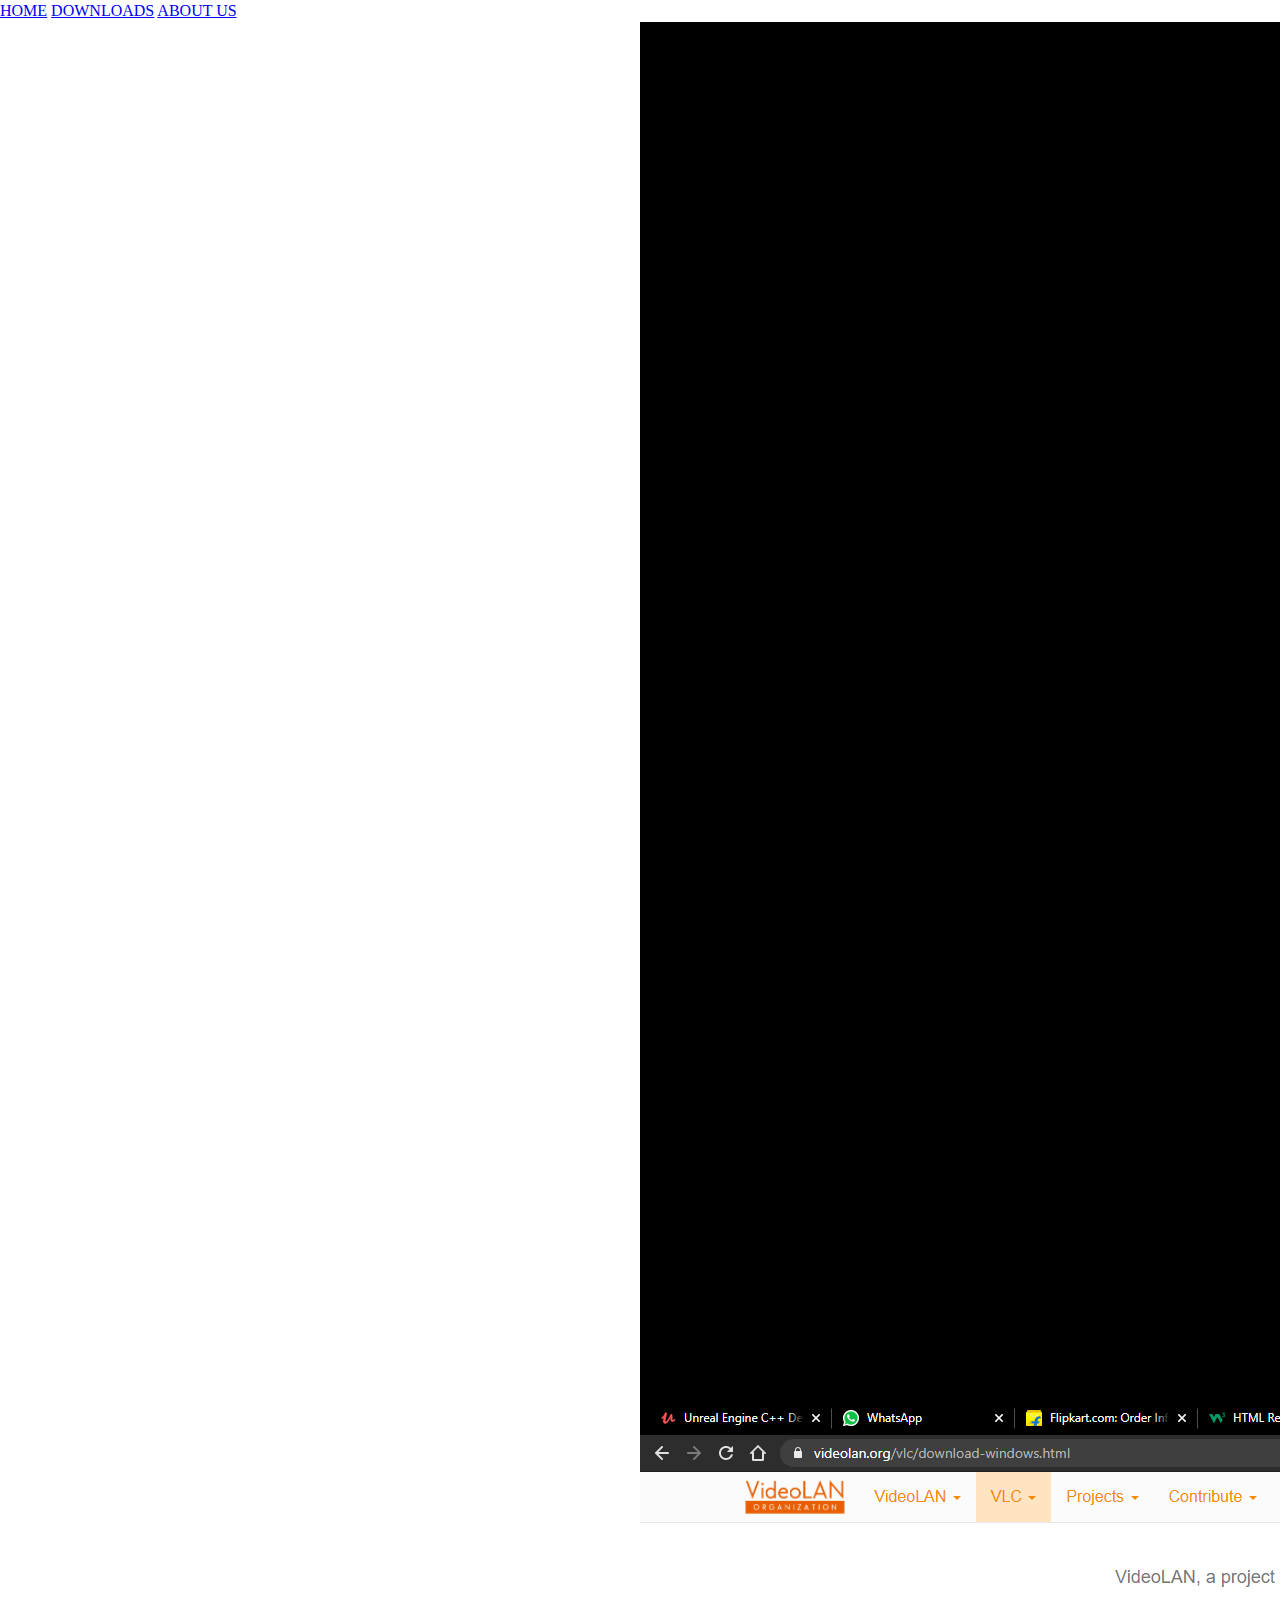
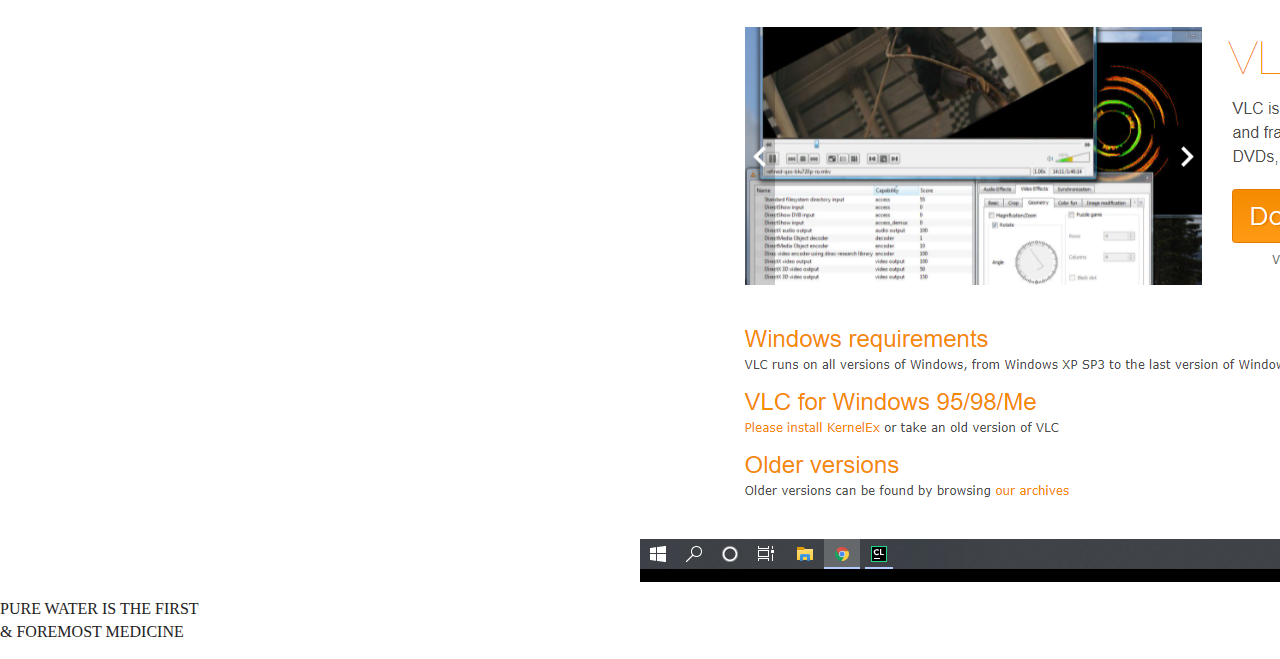
<file: untitled/index.html>
<!doctype html>
<html class="no-js" lang="">

<head>
  <meta charset="utf-8">
  <title></title>
  <meta name="description" content="">
  <meta name="viewport" content="width=device-width, initial-scale=1">

  <meta property="og:title" content="">
  <meta property="og:type" content="">
  <meta property="og:url" content="">
  <meta property="og:image" content="">

  <link rel="manifest" href="site.webmanifest">
  <link rel="apple-touch-icon" href="icon.png">
  <!-- Place favicon.ico in the root directory -->

  <link rel="stylesheet" href="css/normalize.css">
  <link rel="stylesheet" href="css/main.css">
  <link rel="stylesheet" href="css/s.css">

  <meta name="theme-color" content="#fafafa">
</head>

<body>

<div class="header-right">
  <a href="#">HOME</a>
  <a href="#">DOWNLOADS</a>
  <a href="#">ABOUT US</a>
</div>
<div class="center">
  <img src="img\bottle.jpg" style="margin-left: 50%">
</div>


<p style="text-align:left">PURE WATER IS THE FIRST<br>& FOREMOST MEDICINE </p>


<!-- Google Analytics: change UA-XXXXX-Y to be your site's ID. -->
<script>
  window.ga = function () {
    ga.q.push(arguments)
  };
  ga.q = [];
  ga.l = +new Date;
  ga('create', 'UA-XXXXX-Y', 'auto');
  ga('set', 'anonymizeIp', true);
  ga('set', 'transport', 'beacon');
  ga('send', 'pageview')
</script>
<script src="https://www.google-analytics.com/analytics.js" async></script>
</body>

</html>
</file>
<file: untitled/css/main.css>
/*! HTML5 Boilerplate v8.0.0 | MIT License | https://html5boilerplate.com/ */

/* main.css 2.1.0 | MIT License | https://github.com/h5bp/main.css#readme */
/*
 * What follows is the result of much research on cross-browser styling.
 * Credit left inline and big thanks to Nicolas Gallagher, Jonathan Neal,
 * Kroc Camen, and the H5BP dev community and team.
 */

/* ==========================================================================
   Base styles: opinionated defaults
   ========================================================================== */

html {
  color: #222;
  font-size: 1em;
  line-height: 1.4;
}

/*
 * Remove text-shadow in selection highlight:
 * https://twitter.com/miketaylr/status/12228805301
 *
 * Vendor-prefixed and regular ::selection selectors cannot be combined:
 * https://stackoverflow.com/a/16982510/7133471
 *
 * Customize the background color to match your design.
 */

::-moz-selection {
  background: #b3d4fc;
  text-shadow: none;
}

::selection {
  background: #b3d4fc;
  text-shadow: none;
}

/*
 * A better looking default horizontal rule
 */

hr {
  display: block;
  height: 1px;
  border: 0;
  border-top: 1px solid #ccc;
  margin: 1em 0;
  padding: 0;
}

/*
 * Remove the gap between audio, canvas, iframes,
 * images, videos and the bottom of their containers:
 * https://github.com/h5bp/html5-boilerplate/issues/440
 */

audio,
canvas,
iframe,
img,
svg,
video {
  vertical-align: middle;
}

/*
 * Remove default fieldset styles.
 */

fieldset {
  border: 0;
  margin: 0;
  padding: 0;
}

/*
 * Allow only vertical resizing of textareas.
 */

textarea {
  resize: vertical;
}

/* ==========================================================================
   Author's custom styles
   ========================================================================== */

/* ==========================================================================
   Helper classes
   ========================================================================== */

/*
 * Hide visually and from screen readers
 */

.hidden,
[hidden] {
  display: none !important;
}

/*
 * Hide only visually, but have it available for screen readers:
 * https://snook.ca/archives/html_and_css/hiding-content-for-accessibility
 *
 * 1. For long content, line feeds are not interpreted as spaces and small width
 *    causes content to wrap 1 word per line:
 *    https://medium.com/@jessebeach/beware-smushed-off-screen-accessible-text-5952a4c2cbfe
 */

.sr-only {
  border: 0;
  clip: rect(0, 0, 0, 0);
  height: 1px;
  margin: -1px;
  overflow: hidden;
  padding: 0;
  position: absolute;
  white-space: nowrap;
  width: 1px;
  /* 1 */
}

/*
 * Extends the .sr-only class to allow the element
 * to be focusable when navigated to via the keyboard:
 * https://www.drupal.org/node/897638
 */

.sr-only.focusable:active,
.sr-only.focusable:focus {
  clip: auto;
  height: auto;
  margin: 0;
  overflow: visible;
  position: static;
  white-space: inherit;
  width: auto;
}

/*
 * Hide visually and from screen readers, but maintain layout
 */

.invisible {
  visibility: hidden;
}

/*
 * Clearfix: contain floats
 *
 * For modern browsers
 * 1. The space content is one way to avoid an Opera bug when the
 *    `contenteditable` attribute is included anywhere else in the document.
 *    Otherwise it causes space to appear at the top and bottom of elements
 *    that receive the `clearfix` class.
 * 2. The use of `table` rather than `block` is only necessary if using
 *    `:before` to contain the top-margins of child elements.
 */

.clearfix::before,
.clearfix::after {
  content: " ";
  display: table;
}

.clearfix::after {
  clear: both;
}

/* ==========================================================================
   EXAMPLE Media Queries for Responsive Design.
   These examples override the primary ('mobile first') styles.
   Modify as content requires.
   ========================================================================== */

@media only screen and (min-width: 35em) {
  /* Style adjustments for viewports that meet the condition */
}

@media print,
  (-webkit-min-device-pixel-ratio: 1.25),
  (min-resolution: 1.25dppx),
  (min-resolution: 120dpi) {
  /* Style adjustments for high resolution devices */
}

/* ==========================================================================
   Print styles.
   Inlined to avoid the additional HTTP request:
   https://www.phpied.com/delay-loading-your-print-css/
   ========================================================================== */

@media print {
  *,
  *::before,
  *::after {
    background: #fff !important;
    color: #000 !important;
    /* Black prints faster */
    box-shadow: none !important;
    text-shadow: none !important;
  }

  a,
  a:visited {
    text-decoration: underline;
  }

  a[href]::after {
    content: " (" attr(href) ")";
  }

  abbr[title]::after {
    content: " (" attr(title) ")";
  }

  /*
   * Don't show links that are fragment identifiers,
   * or use the `javascript:` pseudo protocol
   */
  a[href^="#"]::after,
  a[href^="javascript:"]::after {
    content: "";
  }

  pre {
    white-space: pre-wrap !important;
  }

  pre,
  blockquote {
    border: 1px solid #999;
    page-break-inside: avoid;
  }

  /*
   * Printing Tables:
   * https://web.archive.org/web/20180815150934/http://css-discuss.incutio.com/wiki/Printing_Tables
   */
  thead {
    display: table-header-group;
  }

  tr,
  img {
    page-break-inside: avoid;
  }

  p,
  h2,
  h3 {
    orphans: 3;
    widows: 3;
  }

  h2,
  h3 {
    page-break-after: avoid;
  }
}
</file>
<file: untitled/css/s.css>
.centerr {
    display: block;
    margin-left: 50%;
    margin-right: auto;
  }
</file>
